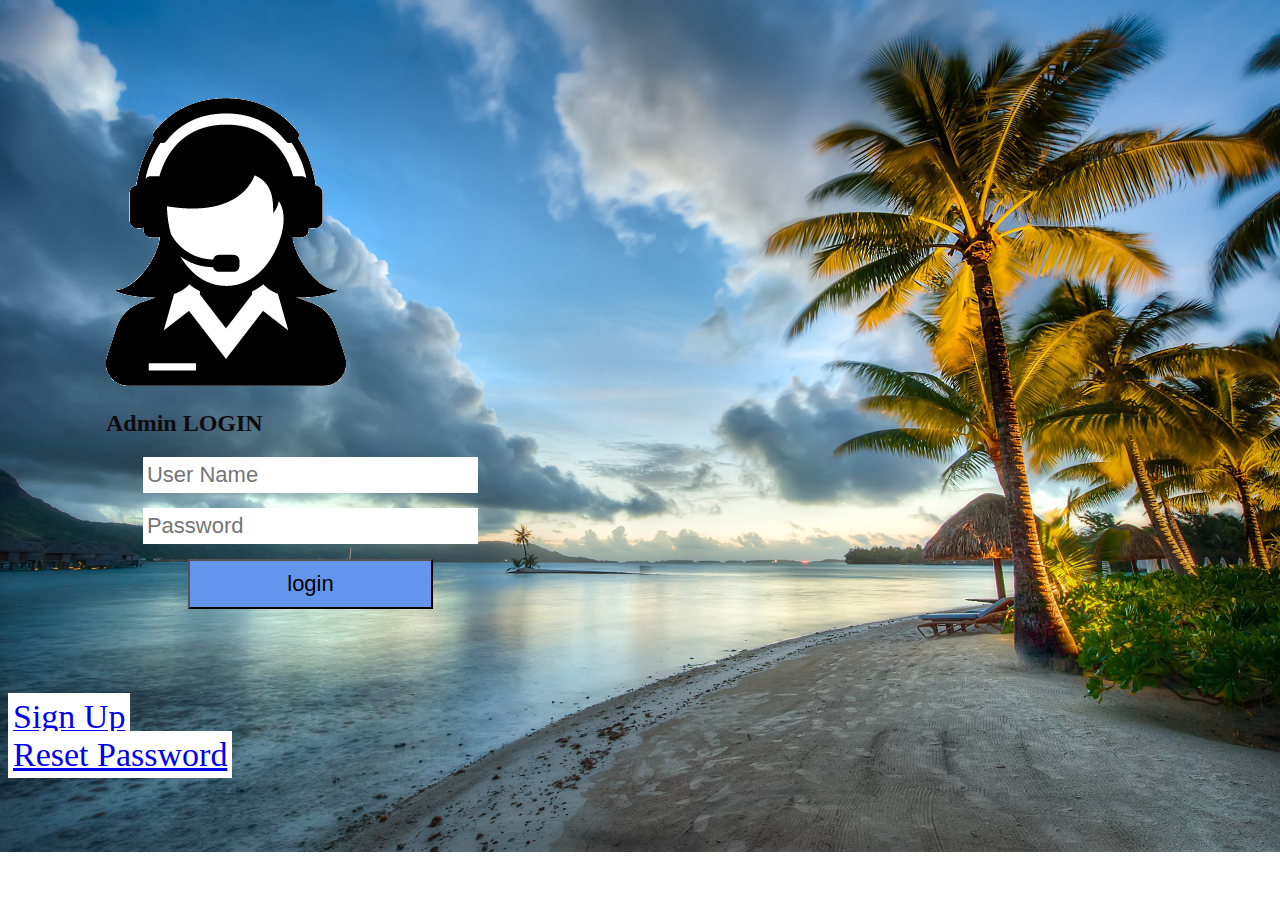
<file: index.html>
<!DOCTYPE html>
<html>
<head>
	<title>Second Assignment</title>
	<link rel="stylesheet" type="text/css" href="css/style.css">
</head>
<body>
	

	<div class="container">
		<div class="login-section">
			<img src="img/admin.png" alt="admin" >
			<h2 style="align-content: center;color: #0d0d0d">Admin LOGIN</h2>
			<form>
				<input type="text" placeholder="User Name" class="form-control" >
				<input type="password" placeholder="Password" class="form-control" name="">
				<input type="submit" placeholder="submit" class="btn" value="login" name="">
			</form>
			
		</div>
		
	</div>
	<a href="index2.html">Sign Up</a><br>
	<a href="index3.html">Reset Password</a>
</body>
</html>
</file>
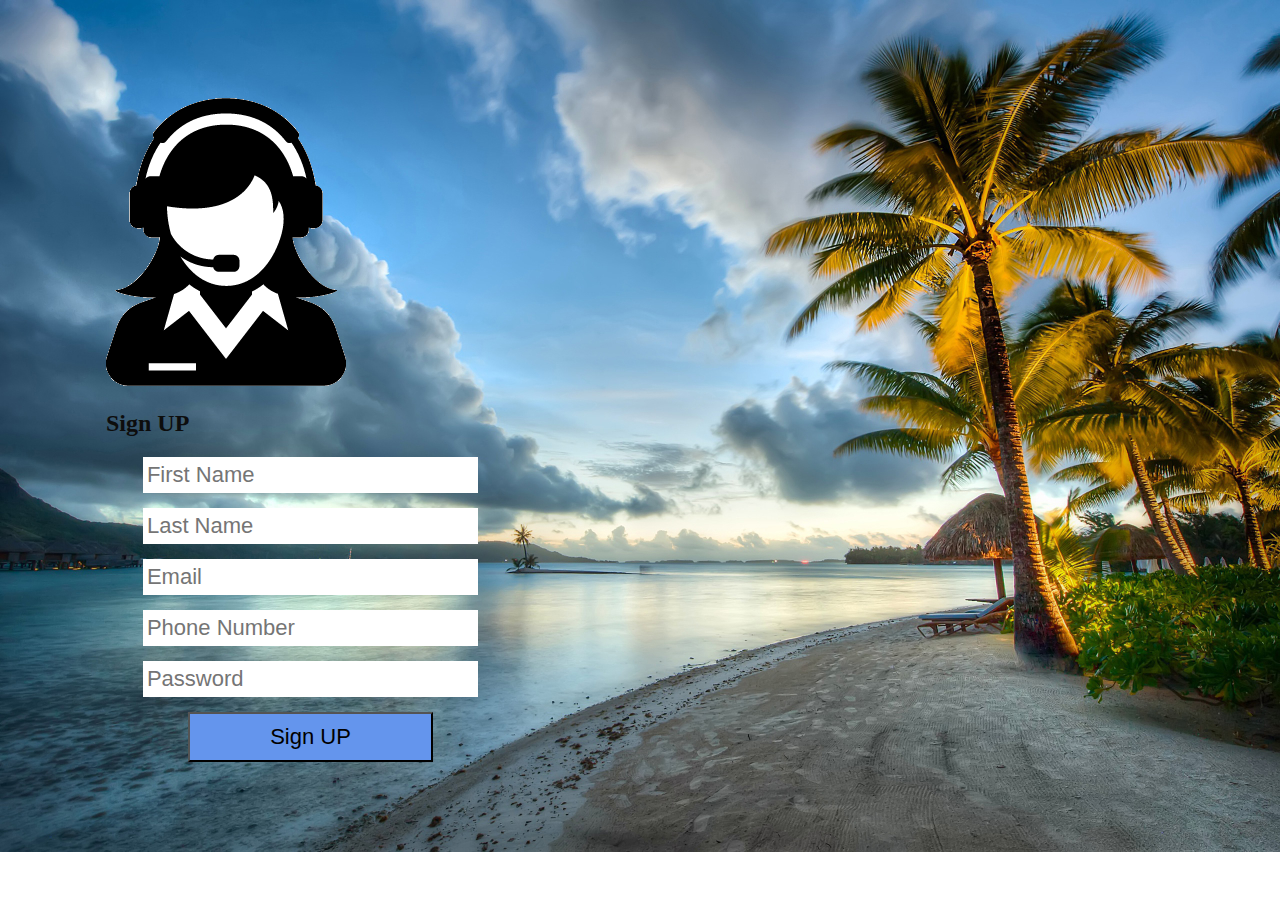
<file: index2.html>
<!DOCTYPE html>
<html>
<head>
	<title>Sign Up</title>
	<link rel="stylesheet" type="text/css" href="css/style.css">
</head>
<body>
	

	<div class="container">
		<div class="login-section">
			<img src="img/admin.png" alt="admin" >
			<h2 style="align-content: center;color: #0d0d0d">Sign UP</h2>
			<form>
				<input type="text" placeholder="First Name" class="form-control" >
				<input type="text" placeholder="Last Name" class="form-control" >
				<input type="email" placeholder="Email" class="form-control" >
				<input type="text" placeholder="Phone Number" class="form-control" >
				<input type="password" placeholder="Password" class="form-control" name="">
				<input type="submit" class="btn" value="Sign UP" name="">
			</form>

			<br>
			<br>
			<br>
			
		</div>
		
	</div>

</body>
</html>
</file>
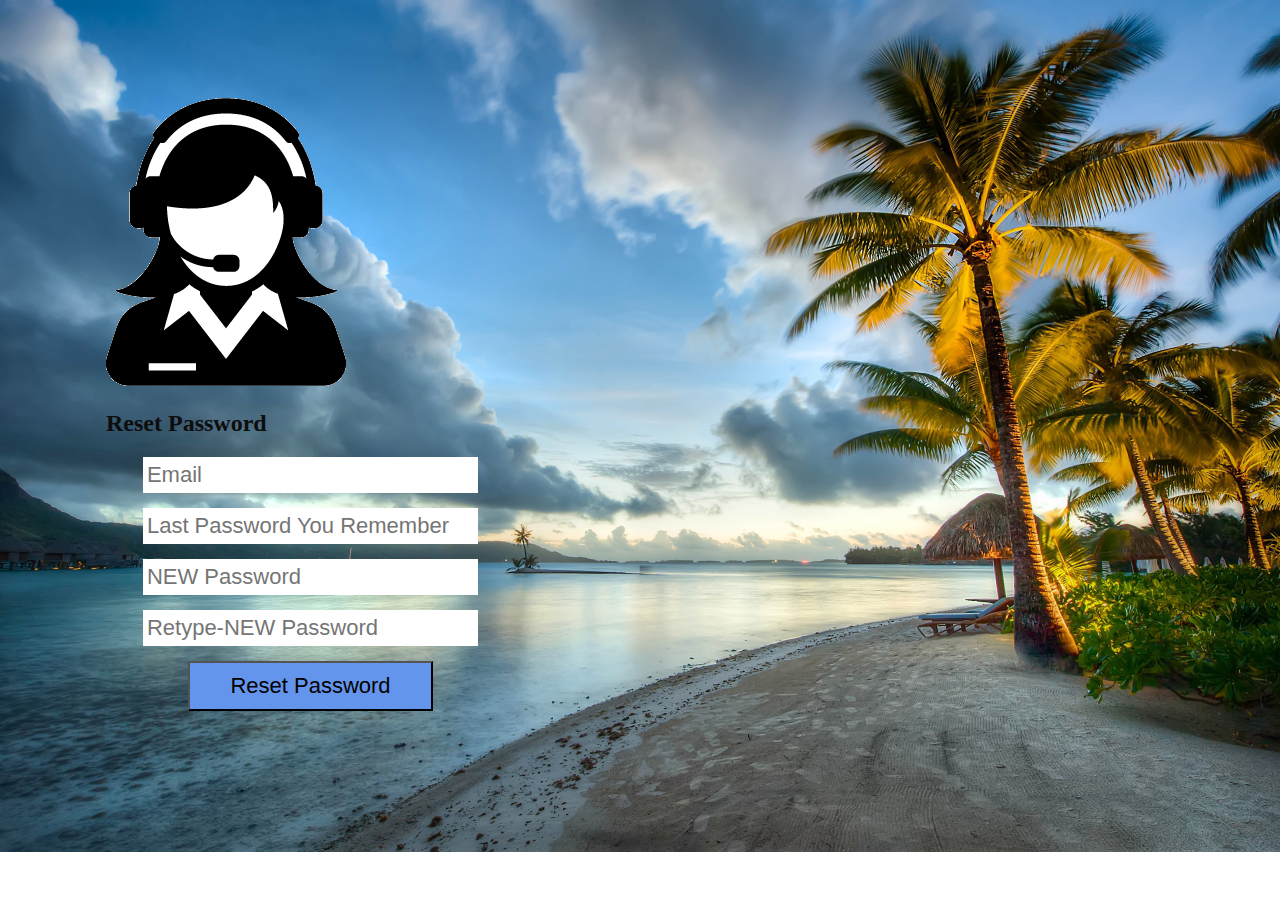
<file: index3.html>
<!DOCTYPE html>
<html>
<head>
	<title>Reset Password</title>
	<link rel="stylesheet" type="text/css" href="css/style.css">
</head>
<body>
	

	<div class="container">
		<div class="login-section">
			<img src="img/admin.png" alt="admin" >
			<h2 style="align-content: center;color: #0d0d0d">Reset Password</h2>
			<form>
				<input type="email" placeholder="Email" class="form-control" name="">
				<input type="password" placeholder="Last Password You Remember" class="form-control" >
				<input type="password" placeholder="NEW Password" class="form-control" name="">
				<input type="password" placeholder="Retype-NEW Password" class="form-control" name="">
				

				<input type="submit" placeholder="submit" class="btn" value="Reset Password" name="">
			</form>
			<br>
			<br>
			<br>
			
		</div>
		
	</div>

</body>
</html>
</file>
<file: css/style.css>
body {
	background: url(../img/bg.jpg);
	background-repeat: no-repeat;
	background-size: cover; 
    
}

.login-section {
    
    height: 502px;
    padding: 14px;
    margin: 84px;
    width: 409px;
}

.form-control {
    color: blue;
    border: none;
    width: 80%;
    height: 28px;
    margin: 15px auto;
    padding: 4px;
    display: block;
    font-size: 22px;
}

.btn {
    width: 60%;
    height: 50px;
    display: block;
    margin: 0 auto;
    background-color: cornflowerblue;
    font-size: 22px;
    transition: 0.1s ease;
}
.btn:hover {
	box-shadow: 5px 8px 5px #ffff;
	cursor: pointer;
}
a{
    padding: 5px;
    background-color: white;
    font-size: 34px;
    margin: 127px auto;
}
</file>
